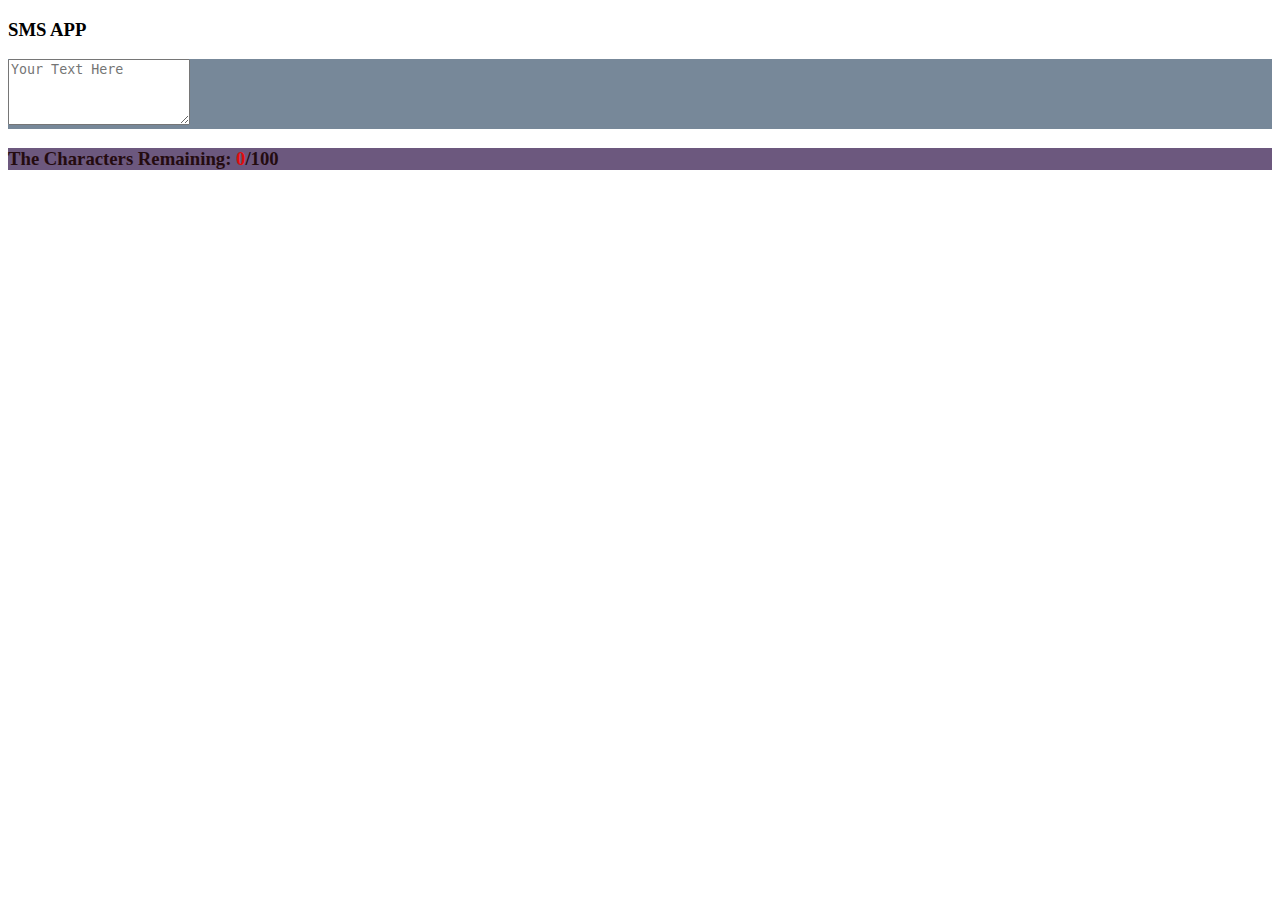
<file: index.html>
<!DOCTYPE html>
<html lang="en">
<head>
    <meta charset="UTF-8">
    <meta http-equiv="X-UA-Compatible" content="IE=edge">
    <meta name="viewport" content="width=device-width, initial-scale=1.0">
    <title>Document</title>
    <link href="https://cdn.jsdelivr.net/npm/bootstrap@5.2.0/dist/css/bootstrap.min.css" rel="stylesheet" integrity="sha384-gH2yIJqKdNHPEq0n4Mqa/HGKIhSkIHeL5AyhkYV8i59U5AR6csBvApHHNl/vI1Bx" crossorigin="anonymous">
    <link rel="stylesheet" href="style.css">
</head>
<body>
    <div class="container mt-5 m-auto">
        <div class="card col-md-6 m-auto">
            <div class="card-header bg-primary text-white ">
                <h3>SMS APP</h3>
            </div>
            <div class="card-body ">
                <form>
                    <div class="form-group">
                        <textarea maxlength="100" id="text-area" rows="4" class="form-control" placeholder="Your Text Here"></textarea>

                    </div>
                </form>

            </div>
            <div class="card-footer">
                <h3>The Characters Remaining: <span id="char-count">0</span>/100</h3>
                
                

            </div>

        </div>

    </div>








    <script src="index.js" type="text/javascript"></script>
    <script src="index.js"></script>
</body>
</html>
</file>
<file: style.css>
.card-body{
    background-color: lightslategray;

}
.card-footer{
    background-color: rgb(108, 88, 126);
    color: rgb(36, 11, 16);
}
span {
    color: rgb(224, 13, 13);
    font-weight: bold;
}
</file>
